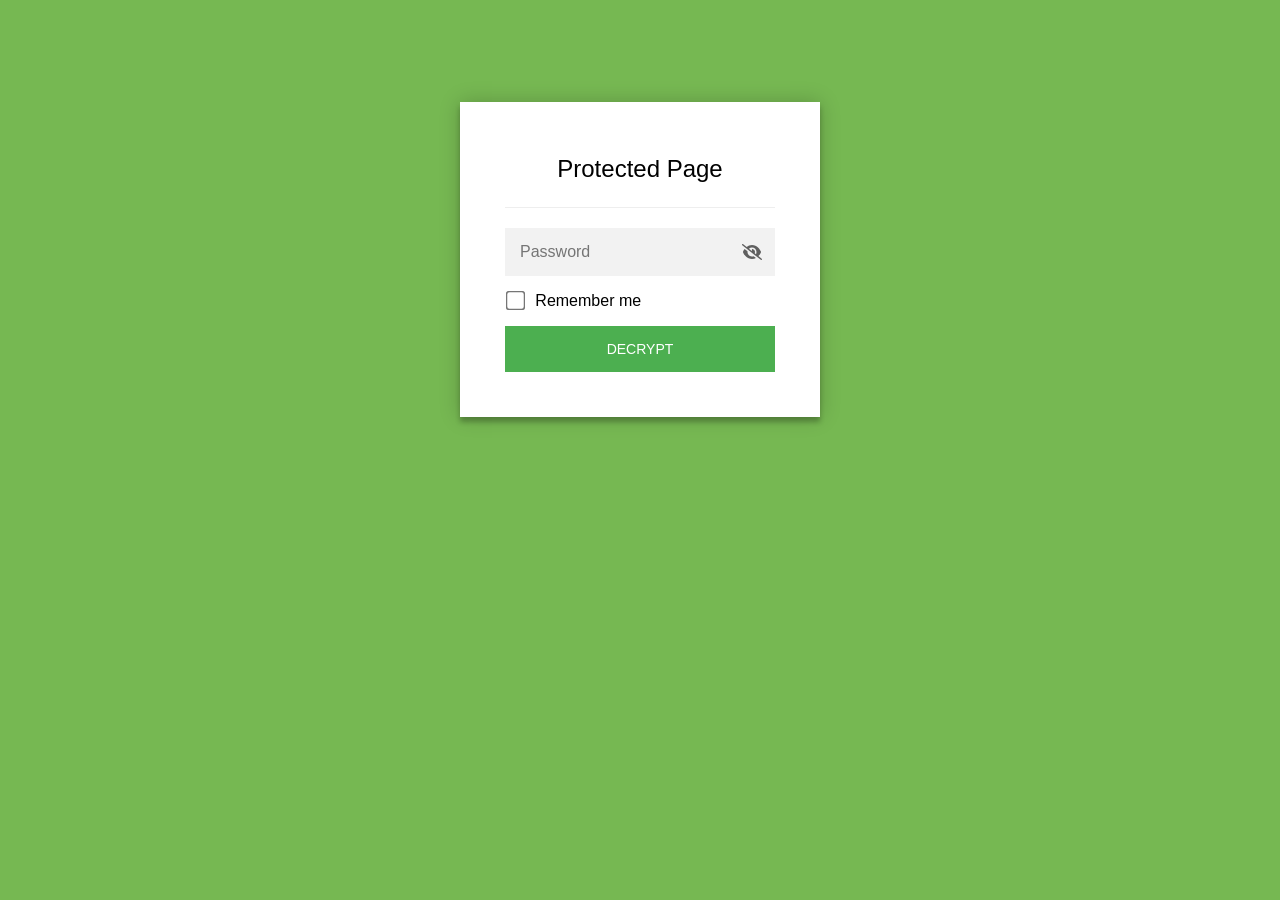
<file: private/index.html>
<!DOCTYPE html>
<html class="staticrypt-html">
    <head>
        <meta charset="utf-8" />
        <title>Protected Page</title>
        <meta name="viewport" content="width=device-width, initial-scale=1" />

        <!-- do not cache this page -->
        <meta http-equiv="cache-control" content="max-age=0" />
        <meta http-equiv="cache-control" content="no-cache" />
        <meta http-equiv="expires" content="0" />
        <meta http-equiv="expires" content="Tue, 01 Jan 1980 1:00:00 GMT" />
        <meta http-equiv="pragma" content="no-cache" />

        <style>
            .staticrypt-hr {
                margin-top: 20px;
                margin-bottom: 20px;
                border: 0;
                border-top: 1px solid #eee;
            }

            .staticrypt-page {
                width: 360px;
                padding: 8% 0 0;
                margin: auto;
                box-sizing: border-box;
            }

            .staticrypt-form {
                position: relative;
                z-index: 1;
                background: #ffffff;
                max-width: 360px;
                margin: 0 auto 100px;
                padding: 45px;
                text-align: center;
                box-shadow: 0 0 20px 0 rgba(0, 0, 0, 0.2), 0 5px 5px 0 rgba(0, 0, 0, 0.24);
            }

            .staticrypt-form input[type="password"],
            input[type="text"] {
                background: inherit;
                border: 0;
                box-sizing: border-box; /* This ensures padding is included in the total width */
                font-size: 14px;
                outline: 0;
                padding: 15px 30px 15px 15px; /* Adjust the padding to ensure there is space for the icon */
                width: 100%;
            }

            .staticrypt-password-container {
                position: relative;
                outline: 0;
                background: #f2f2f2;
                width: 100%;
                border: 0;
                margin: 0 0 15px;
                box-sizing: border-box;
            }

            .staticrypt-toggle-password-visibility {
                cursor: pointer;
                height: 20px;
                opacity: 60%;
                padding: 13px;
                position: absolute;
                right: 0;
                top: 50%;
                transform: translateY(-50%);
                width: 20px;
            }

            .staticrypt-form .staticrypt-decrypt-button {
                text-transform: uppercase;
                outline: 0;
                background: #4CAF50;
                width: 100%;
                border: 0;
                padding: 15px;
                color: #ffffff;
                font-size: 14px;
                cursor: pointer;
            }

            .staticrypt-form .staticrypt-decrypt-button:hover,
            .staticrypt-form .staticrypt-decrypt-button:active,
            .staticrypt-form .staticrypt-decrypt-button:focus {
                background: #4CAF50;
                filter: brightness(92%);
            }

            .staticrypt-html {
                height: 100%;
            }

            .staticrypt-body {
                height: 100%;
                margin: 0;
            }

            .staticrypt-content {
                height: 100%;
                margin-bottom: 1em;
                background: #76B852;
                font-family: "Arial", sans-serif;
                -webkit-font-smoothing: antialiased;
                -moz-osx-font-smoothing: grayscale;
            }

            .staticrypt-instructions {
                margin-top: -1em;
                margin-bottom: 1em;
            }

            .staticrypt-title {
                font-size: 1.5em;
            }

            label.staticrypt-remember {
                display: flex;
                align-items: center;
                margin-bottom: 1em;
            }

            .staticrypt-remember input[type="checkbox"] {
                transform: scale(1.5);
                margin-right: 1em;
            }

            .hidden {
                display: none !important;
            }

            .staticrypt-spinner-container {
                height: 100%;
                display: flex;
                align-items: center;
                justify-content: center;
            }

            .staticrypt-spinner {
                display: inline-block;
                width: 2rem;
                height: 2rem;
                vertical-align: text-bottom;
                border: 0.25em solid gray;
                border-right-color: transparent;
                border-radius: 50%;
                -webkit-animation: spinner-border 0.75s linear infinite;
                animation: spinner-border 0.75s linear infinite;
                animation-duration: 0.75s;
                animation-timing-function: linear;
                animation-delay: 0s;
                animation-iteration-count: infinite;
                animation-direction: normal;
                animation-fill-mode: none;
                animation-play-state: running;
                animation-name: spinner-border;
            }

            @keyframes spinner-border {
                100% {
                    transform: rotate(360deg);
                }
            }

            @media screen and (-webkit-min-device-pixel-ratio: 0) {
                .staticrypt-form input[type="password"],
                input[type="text"] {
                    font-size: 16px;
                }
            }
        </style>
    </head>

    <body class="staticrypt-body">
        <div id="staticrypt_loading" class="staticrypt-spinner-container">
            <div class="staticrypt-spinner"></div>
        </div>

        <div id="staticrypt_content" class="staticrypt-content hidden">
            <div class="staticrypt-page">
                <div class="staticrypt-form">
                    <div class="staticrypt-instructions">
                        <p class="staticrypt-title">Protected Page</p>
                        <p></p>
                    </div>

                    <hr class="staticrypt-hr" />

                    <form id="staticrypt-form" action="#" method="post">
                        <div class="staticrypt-password-container">
                            <input
                                id="staticrypt-password"
                                type="password"
                                name="password"
                                placeholder="Password"
                                autofocus
                            />

                            <img
                                class="staticrypt-toggle-password-visibility"
                                alt="Show password"
                                title="Show password"
                                src="[data-uri]"
                            />
                        </div>

                        <label id="staticrypt-remember-label" class="staticrypt-remember hidden">
                            <input id="staticrypt-remember" type="checkbox" name="remember" />
                            Remember me
                        </label>

                        <input type="submit" class="staticrypt-decrypt-button" value="DECRYPT" />
                    </form>
                </div>
            </div>
        </div>

        <script>
            // these variables will be filled when generating the file - the template format is 'variable_name'
            const staticryptInitiator = ((function(){
  const exports = {};
  const cryptoEngine = ((function(){
  const exports = {};
  const { subtle } = crypto;

const IV_BITS = 16 * 8;
const HEX_BITS = 4;
const ENCRYPTION_ALGO = "AES-CBC";

/**
 * Translates between utf8 encoded hexadecimal strings
 * and Uint8Array bytes.
 */
const HexEncoder = {
    /**
     * hex string -> bytes
     * @param {string} hexString
     * @returns {Uint8Array}
     */
    parse: function (hexString) {
        if (hexString.length % 2 !== 0) throw "Invalid hexString";
        const arrayBuffer = new Uint8Array(hexString.length / 2);

        for (let i = 0; i < hexString.length; i += 2) {
            const byteValue = parseInt(hexString.substring(i, i + 2), 16);
            if (isNaN(byteValue)) {
                throw "Invalid hexString";
            }
            arrayBuffer[i / 2] = byteValue;
        }
        return arrayBuffer;
    },

    /**
     * bytes -> hex string
     * @param {Uint8Array} bytes
     * @returns {string}
     */
    stringify: function (bytes) {
        const hexBytes = [];

        for (let i = 0; i < bytes.length; ++i) {
            let byteString = bytes[i].toString(16);
            if (byteString.length < 2) {
                byteString = "0" + byteString;
            }
            hexBytes.push(byteString);
        }
        return hexBytes.join("");
    },
};

/**
 * Translates between utf8 strings and Uint8Array bytes.
 */
const UTF8Encoder = {
    parse: function (str) {
        return new TextEncoder().encode(str);
    },

    stringify: function (bytes) {
        return new TextDecoder().decode(bytes);
    },
};

/**
 * Salt and encrypt a msg with a password.
 */
async function encrypt(msg, hashedPassword) {
    // Must be 16 bytes, unpredictable, and preferably cryptographically random. However, it need not be secret.
    // https://developer.mozilla.org/en-US/docs/Web/API/SubtleCrypto/encrypt#parameters
    const iv = crypto.getRandomValues(new Uint8Array(IV_BITS / 8));

    const key = await subtle.importKey("raw", HexEncoder.parse(hashedPassword), ENCRYPTION_ALGO, false, ["encrypt"]);

    const encrypted = await subtle.encrypt(
        {
            name: ENCRYPTION_ALGO,
            iv: iv,
        },
        key,
        UTF8Encoder.parse(msg)
    );

    // iv will be 32 hex characters, we prepend it to the ciphertext for use in decryption
    return HexEncoder.stringify(iv) + HexEncoder.stringify(new Uint8Array(encrypted));
}
exports.encrypt = encrypt;

/**
 * Decrypt a salted msg using a password.
 *
 * @param {string} encryptedMsg
 * @param {string} hashedPassword
 * @returns {Promise<string>}
 */
async function decrypt(encryptedMsg, hashedPassword) {
    const ivLength = IV_BITS / HEX_BITS;
    const iv = HexEncoder.parse(encryptedMsg.substring(0, ivLength));
    const encrypted = encryptedMsg.substring(ivLength);

    const key = await subtle.importKey("raw", HexEncoder.parse(hashedPassword), ENCRYPTION_ALGO, false, ["decrypt"]);

    const outBuffer = await subtle.decrypt(
        {
            name: ENCRYPTION_ALGO,
            iv: iv,
        },
        key,
        HexEncoder.parse(encrypted)
    );

    return UTF8Encoder.stringify(new Uint8Array(outBuffer));
}
exports.decrypt = decrypt;

/**
 * Salt and hash the password so it can be stored in localStorage without opening a password reuse vulnerability.
 *
 * @param {string} password
 * @param {string} salt
 * @returns {Promise<string>}
 */
async function hashPassword(password, salt) {
    // we hash the password in multiple steps, each adding more iterations. This is because we used to allow less
    // iterations, so for backward compatibility reasons, we need to support going from that to more iterations.
    let hashedPassword = await hashLegacyRound(password, salt);

    hashedPassword = await hashSecondRound(hashedPassword, salt);

    return hashThirdRound(hashedPassword, salt);
}
exports.hashPassword = hashPassword;

/**
 * This hashes the password with 1k iterations. This is a low number, we need this function to support backwards
 * compatibility.
 *
 * @param {string} password
 * @param {string} salt
 * @returns {Promise<string>}
 */
function hashLegacyRound(password, salt) {
    return pbkdf2(password, salt, 1000, "SHA-1");
}
exports.hashLegacyRound = hashLegacyRound;

/**
 * Add a second round of iterations. This is because we used to use 1k, so for backwards compatibility with
 * remember-me/autodecrypt links, we need to support going from that to more iterations.
 *
 * @param hashedPassword
 * @param salt
 * @returns {Promise<string>}
 */
function hashSecondRound(hashedPassword, salt) {
    return pbkdf2(hashedPassword, salt, 14000, "SHA-256");
}
exports.hashSecondRound = hashSecondRound;

/**
 * Add a third round of iterations to bring total number to 600k. This is because we used to use 1k, then 15k, so for
 * backwards compatibility with remember-me/autodecrypt links, we need to support going from that to more iterations.
 *
 * @param hashedPassword
 * @param salt
 * @returns {Promise<string>}
 */
function hashThirdRound(hashedPassword, salt) {
    return pbkdf2(hashedPassword, salt, 585000, "SHA-256");
}
exports.hashThirdRound = hashThirdRound;

/**
 * Salt and hash the password so it can be stored in localStorage without opening a password reuse vulnerability.
 *
 * @param {string} password
 * @param {string} salt
 * @param {int} iterations
 * @param {string} hashAlgorithm
 * @returns {Promise<string>}
 */
async function pbkdf2(password, salt, iterations, hashAlgorithm) {
    const key = await subtle.importKey("raw", UTF8Encoder.parse(password), "PBKDF2", false, ["deriveBits"]);

    const keyBytes = await subtle.deriveBits(
        {
            name: "PBKDF2",
            hash: hashAlgorithm,
            iterations,
            salt: UTF8Encoder.parse(salt),
        },
        key,
        256
    );

    return HexEncoder.stringify(new Uint8Array(keyBytes));
}

function generateRandomSalt() {
    const bytes = crypto.getRandomValues(new Uint8Array(128 / 8));

    return HexEncoder.stringify(new Uint8Array(bytes));
}
exports.generateRandomSalt = generateRandomSalt;

async function signMessage(hashedPassword, message) {
    const key = await subtle.importKey(
        "raw",
        HexEncoder.parse(hashedPassword),
        {
            name: "HMAC",
            hash: "SHA-256",
        },
        false,
        ["sign"]
    );
    const signature = await subtle.sign("HMAC", key, UTF8Encoder.parse(message));

    return HexEncoder.stringify(new Uint8Array(signature));
}
exports.signMessage = signMessage;

function getRandomAlphanum() {
    const possibleCharacters = "abcdefghijklmnopqrstuvwxyzABCDEFGHIJKLMNOPQRSTUVWXYZ0123456789";

    let byteArray;
    let parsedInt;

    // Keep generating new random bytes until we get a value that falls
    // within a range that can be evenly divided by possibleCharacters.length
    do {
        byteArray = crypto.getRandomValues(new Uint8Array(1));
        // extract the lowest byte to get an int from 0 to 255 (probably unnecessary, since we're only generating 1 byte)
        parsedInt = byteArray[0] & 0xff;
    } while (parsedInt >= 256 - (256 % possibleCharacters.length));

    // Take the modulo of the parsed integer to get a random number between 0 and totalLength - 1
    const randomIndex = parsedInt % possibleCharacters.length;

    return possibleCharacters[randomIndex];
}

/**
 * Generate a random string of a given length.
 *
 * @param {int} length
 * @returns {string}
 */
function generateRandomString(length) {
    let randomString = "";

    for (let i = 0; i < length; i++) {
        randomString += getRandomAlphanum();
    }

    return randomString;
}
exports.generateRandomString = generateRandomString;

  return exports;
})());
const codec = ((function(){
  const exports = {};
  /**
 * Initialize the codec with the provided cryptoEngine - this return functions to encode and decode messages.
 *
 * @param cryptoEngine - the engine to use for encryption / decryption
 */
function init(cryptoEngine) {
    const exports = {};

    /**
     * Top-level function for encoding a message.
     * Includes password hashing, encryption, and signing.
     *
     * @param {string} msg
     * @param {string} password
     * @param {string} salt
     *
     * @returns {string} The encoded text
     */
    async function encode(msg, password, salt) {
        const hashedPassword = await cryptoEngine.hashPassword(password, salt);

        const encrypted = await cryptoEngine.encrypt(msg, hashedPassword);

        // we use the hashed password in the HMAC because this is effectively what will be used a password (so we can store
        // it in localStorage safely, we don't use the clear text password)
        const hmac = await cryptoEngine.signMessage(hashedPassword, encrypted);

        return hmac + encrypted;
    }
    exports.encode = encode;

    /**
     * Encode using a password that has already been hashed. This is useful to encode multiple messages in a row, that way
     * we don't need to hash the password multiple times.
     *
     * @param {string} msg
     * @param {string} hashedPassword
     *
     * @returns {string} The encoded text
     */
    async function encodeWithHashedPassword(msg, hashedPassword) {
        const encrypted = await cryptoEngine.encrypt(msg, hashedPassword);

        // we use the hashed password in the HMAC because this is effectively what will be used a password (so we can store
        // it in localStorage safely, we don't use the clear text password)
        const hmac = await cryptoEngine.signMessage(hashedPassword, encrypted);

        return hmac + encrypted;
    }
    exports.encodeWithHashedPassword = encodeWithHashedPassword;

    /**
     * Top-level function for decoding a message.
     * Includes signature check and decryption.
     *
     * @param {string} signedMsg
     * @param {string} hashedPassword
     * @param {string} salt
     * @param {int} backwardCompatibleAttempt
     * @param {string} originalPassword
     *
     * @returns {Object} {success: true, decoded: string} | {success: false, message: string}
     */
    async function decode(signedMsg, hashedPassword, salt, backwardCompatibleAttempt = 0, originalPassword = "") {
        const encryptedHMAC = signedMsg.substring(0, 64);
        const encryptedMsg = signedMsg.substring(64);
        const decryptedHMAC = await cryptoEngine.signMessage(hashedPassword, encryptedMsg);

        if (decryptedHMAC !== encryptedHMAC) {
            // we have been raising the number of iterations in the hashing algorithm multiple times, so to support the old
            // remember-me/autodecrypt links we need to try bringing the old hashes up to speed.
            originalPassword = originalPassword || hashedPassword;
            if (backwardCompatibleAttempt === 0) {
                const updatedHashedPassword = await cryptoEngine.hashThirdRound(originalPassword, salt);

                return decode(signedMsg, updatedHashedPassword, salt, backwardCompatibleAttempt + 1, originalPassword);
            }
            if (backwardCompatibleAttempt === 1) {
                let updatedHashedPassword = await cryptoEngine.hashSecondRound(originalPassword, salt);
                updatedHashedPassword = await cryptoEngine.hashThirdRound(updatedHashedPassword, salt);

                return decode(signedMsg, updatedHashedPassword, salt, backwardCompatibleAttempt + 1, originalPassword);
            }

            return { success: false, message: "Signature mismatch" };
        }

        return {
            success: true,
            decoded: await cryptoEngine.decrypt(encryptedMsg, hashedPassword),
        };
    }
    exports.decode = decode;

    return exports;
}
exports.init = init;

  return exports;
})());
const decode = codec.init(cryptoEngine).decode;

/**
 * Initialize the staticrypt module, that exposes functions callbable by the password_template.
 *
 * @param {{
 *  staticryptEncryptedMsgUniqueVariableName: string,
 *  isRememberEnabled: boolean,
 *  rememberDurationInDays: number,
 *  staticryptSaltUniqueVariableName: string,
 * }} staticryptConfig - object of data that is stored on the password_template at encryption time.
 *
 * @param {{
 *  rememberExpirationKey: string,
 *  rememberPassphraseKey: string,
 *  replaceHtmlCallback: function,
 *  clearLocalStorageCallback: function,
 * }} templateConfig - object of data that can be configured by a custom password_template.
 */
function init(staticryptConfig, templateConfig) {
    const exports = {};

    /**
     * Decrypt our encrypted page, replace the whole HTML.
     *
     * @param {string} hashedPassword
     * @returns {Promise<boolean>}
     */
    async function decryptAndReplaceHtml(hashedPassword) {
        const { staticryptEncryptedMsgUniqueVariableName, staticryptSaltUniqueVariableName } = staticryptConfig;
        const { replaceHtmlCallback } = templateConfig;

        const result = await decode(
            staticryptEncryptedMsgUniqueVariableName,
            hashedPassword,
            staticryptSaltUniqueVariableName
        );
        if (!result.success) {
            return false;
        }
        const plainHTML = result.decoded;

        // if the user configured a callback call it, otherwise just replace the whole HTML
        if (typeof replaceHtmlCallback === "function") {
            replaceHtmlCallback(plainHTML);
        } else {
            document.write(plainHTML);
            document.close();
        }

        return true;
    }

    /**
     * Attempt to decrypt the page and replace the whole HTML.
     *
     * @param {string} password
     * @param {boolean} isRememberChecked
     *
     * @returns {Promise<{isSuccessful: boolean, hashedPassword?: string}>} - we return an object, so that if we want to
     *   expose more information in the future we can do it without breaking the password_template
     */
    async function handleDecryptionOfPage(password, isRememberChecked) {
        const { staticryptSaltUniqueVariableName } = staticryptConfig;

        // decrypt and replace the whole page
        const hashedPassword = await cryptoEngine.hashPassword(password, staticryptSaltUniqueVariableName);
        return handleDecryptionOfPageFromHash(hashedPassword, isRememberChecked);
    }
    exports.handleDecryptionOfPage = handleDecryptionOfPage;

    async function handleDecryptionOfPageFromHash(hashedPassword, isRememberChecked) {
        const { isRememberEnabled, rememberDurationInDays } = staticryptConfig;
        const { rememberExpirationKey, rememberPassphraseKey } = templateConfig;

        const isDecryptionSuccessful = await decryptAndReplaceHtml(hashedPassword);

        if (!isDecryptionSuccessful) {
            return {
                isSuccessful: false,
                hashedPassword,
            };
        }

        // remember the hashedPassword and set its expiration if necessary
        if (isRememberEnabled && isRememberChecked) {
            window.localStorage.setItem(rememberPassphraseKey, hashedPassword);

            // set the expiration if the duration isn't 0 (meaning no expiration)
            if (rememberDurationInDays > 0) {
                window.localStorage.setItem(
                    rememberExpirationKey,
                    (new Date().getTime() + rememberDurationInDays * 24 * 60 * 60 * 1000).toString()
                );
            }
        }

        return {
            isSuccessful: true,
            hashedPassword,
        };
    }
    exports.handleDecryptionOfPageFromHash = handleDecryptionOfPageFromHash;

    /**
     * Clear localstorage from staticrypt related values
     */
    function clearLocalStorage() {
        const { clearLocalStorageCallback, rememberExpirationKey, rememberPassphraseKey } = templateConfig;

        if (typeof clearLocalStorageCallback === "function") {
            clearLocalStorageCallback();
        } else {
            localStorage.removeItem(rememberPassphraseKey);
            localStorage.removeItem(rememberExpirationKey);
        }
    }

    async function handleDecryptOnLoad() {
        let isSuccessful = await decryptOnLoadFromUrl();

        if (!isSuccessful) {
            isSuccessful = await decryptOnLoadFromRememberMe();
        }

        return { isSuccessful };
    }
    exports.handleDecryptOnLoad = handleDecryptOnLoad;

    /**
     * Clear storage if we are logging out
     *
     * @returns {boolean} - whether we logged out
     */
    function logoutIfNeeded() {
        const logoutKey = "staticrypt_logout";

        // handle logout through query param
        const queryParams = new URLSearchParams(window.location.search);
        if (queryParams.has(logoutKey)) {
            clearLocalStorage();
            return true;
        }

        // handle logout through URL fragment
        const hash = window.location.hash.substring(1);
        if (hash.includes(logoutKey)) {
            clearLocalStorage();
            return true;
        }

        return false;
    }

    /**
     * To be called on load: check if we want to try to decrypt and replace the HTML with the decrypted content, and
     * try to do it if needed.
     *
     * @returns {Promise<boolean>} true if we derypted and replaced the whole page, false otherwise
     */
    async function decryptOnLoadFromRememberMe() {
        const { rememberDurationInDays } = staticryptConfig;
        const { rememberExpirationKey, rememberPassphraseKey } = templateConfig;

        // if we are login out, terminate
        if (logoutIfNeeded()) {
            return false;
        }

        // if there is expiration configured, check if we're not beyond the expiration
        if (rememberDurationInDays && rememberDurationInDays > 0) {
            const expiration = localStorage.getItem(rememberExpirationKey),
                isExpired = expiration && new Date().getTime() > parseInt(expiration);

            if (isExpired) {
                clearLocalStorage();
                return false;
            }
        }

        const hashedPassword = localStorage.getItem(rememberPassphraseKey);

        if (hashedPassword) {
            // try to decrypt
            const isDecryptionSuccessful = await decryptAndReplaceHtml(hashedPassword);

            // if the decryption is unsuccessful the password might be wrong - silently clear the saved data and let
            // the user fill the password form again
            if (!isDecryptionSuccessful) {
                clearLocalStorage();
                return false;
            }

            return true;
        }

        return false;
    }

    async function decryptOnLoadFromUrl() {
        const passwordKey = "staticrypt_pwd";
        const rememberMeKey = "remember_me";

        // try to get the password from the query param (for backward compatibility - we now want to avoid this method,
        // since it sends the hashed password to the server which isn't needed)
        const queryParams = new URLSearchParams(window.location.search);
        const hashedPasswordQuery = queryParams.get(passwordKey);
        const rememberMeQuery = queryParams.get(rememberMeKey);

        const urlFragment = window.location.hash.substring(1);
        // get the password from the url fragment
        const hashedPasswordRegexMatch = urlFragment.match(new RegExp(passwordKey + "=([^&]*)"));
        const hashedPasswordFragment = hashedPasswordRegexMatch ? hashedPasswordRegexMatch[1] : null;
        const rememberMeFragment = urlFragment.includes(rememberMeKey);

        const hashedPassword = hashedPasswordFragment || hashedPasswordQuery;
        const rememberMe = rememberMeFragment || rememberMeQuery;

        if (hashedPassword) {
            return handleDecryptionOfPageFromHash(hashedPassword, rememberMe);
        }

        return false;
    }

    return exports;
}
exports.init = init;

  return exports;
})());
            const templateError = "Bad password!",
                templateToggleAltShow = "Show password",
                templateToggleAltHide = "Hide password",
                isRememberEnabled = true,
                staticryptConfig = {"staticryptEncryptedMsgUniqueVariableName":"[base64]","isRememberEnabled":true,"rememberDurationInDays":30,"staticryptSaltUniqueVariableName":"ccbf17e6d908e2ec47fc352e5db707f5"};

            // you can edit these values to customize some of the behavior of StatiCrypt
            const templateConfig = {
                rememberExpirationKey: "staticrypt_expiration",
                rememberPassphraseKey: "staticrypt_passphrase",
                replaceHtmlCallback: null,
                clearLocalStorageCallback: null,
            };

            // init the staticrypt engine
            const staticrypt = staticryptInitiator.init(staticryptConfig, templateConfig);

            // try to automatically decrypt on load if there is a saved password
            window.onload = async function () {
                const { isSuccessful } = await staticrypt.handleDecryptOnLoad();

                // if we didn't decrypt anything on load, show the password prompt. Otherwise the content has already been
                // replaced, no need to do anything
                if (!isSuccessful) {
                    // hide loading screen
                    document.getElementById("staticrypt_loading").classList.add("hidden");
                    document.getElementById("staticrypt_content").classList.remove("hidden");
                    document.getElementById("staticrypt-password").focus();

                    // show the remember me checkbox
                    if (isRememberEnabled) {
                        document.getElementById("staticrypt-remember-label").classList.remove("hidden");
                    }
                }
            };

            // toggle password visibility
            const toggleIcon = document.querySelector(".staticrypt-toggle-password-visibility");
            // these two icons are coming from FontAwesome
            const imgSrcEyeClosed =
                "[data-uri]";
            const imgSrcEyeOpened =
                "[data-uri]";
            toggleIcon.addEventListener("click", function () {
                const passwordInput = document.getElementById("staticrypt-password");
                if (passwordInput.type === "password") {
                    passwordInput.type = "text";
                    toggleIcon.src = imgSrcEyeOpened;
                    toggleIcon.alt = templateToggleAltHide;
                    toggleIcon.title = templateToggleAltHide;
                } else {
                    passwordInput.type = "password";
                    toggleIcon.src = imgSrcEyeClosed;
                    toggleIcon.alt = templateToggleAltShow;
                    toggleIcon.title = templateToggleAltShow;
                }
            });

            // handle password form submission
            document.getElementById("staticrypt-form").addEventListener("submit", async function (e) {
                e.preventDefault();

                const password = document.getElementById("staticrypt-password").value,
                    isRememberChecked = document.getElementById("staticrypt-remember").checked;

                const { isSuccessful } = await staticrypt.handleDecryptionOfPage(password, isRememberChecked);

                if (!isSuccessful) {
                    alert(templateError);
                }
            });
        </script>
    </body>
</html>
</file>
